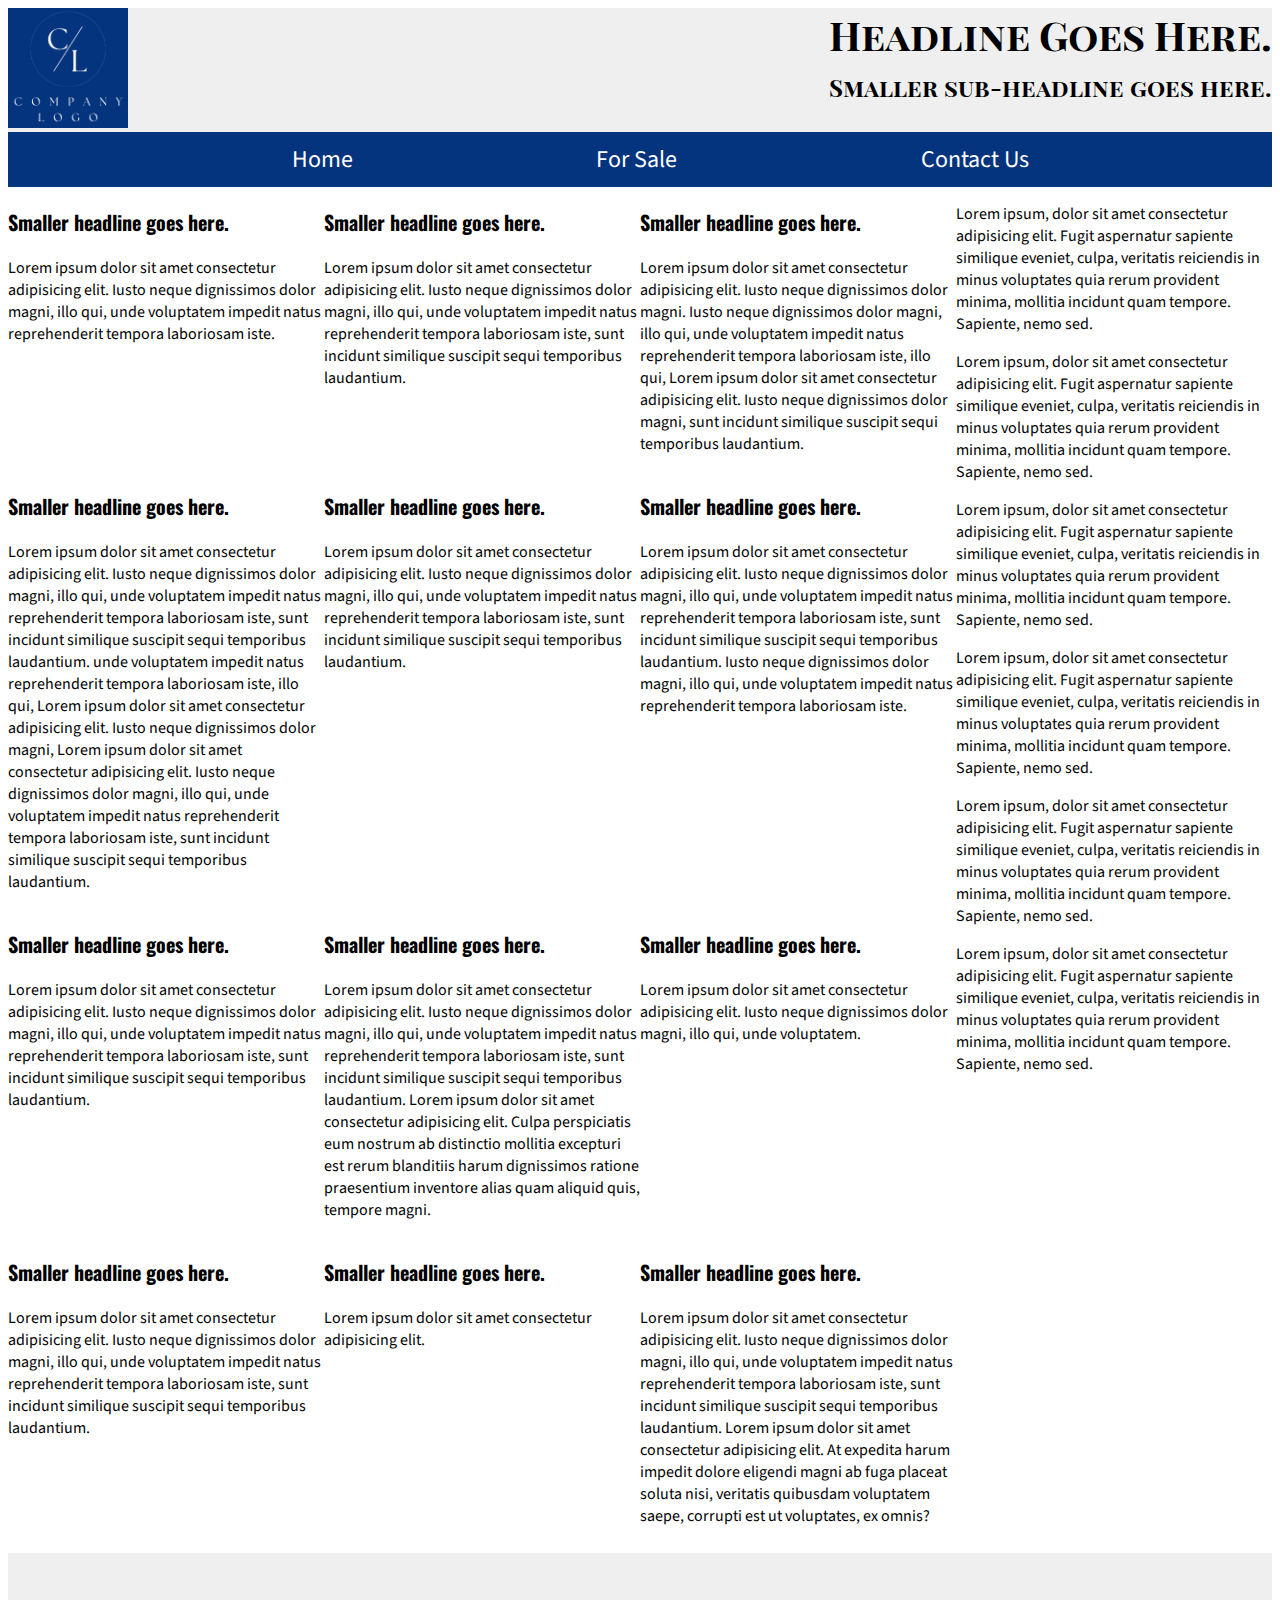
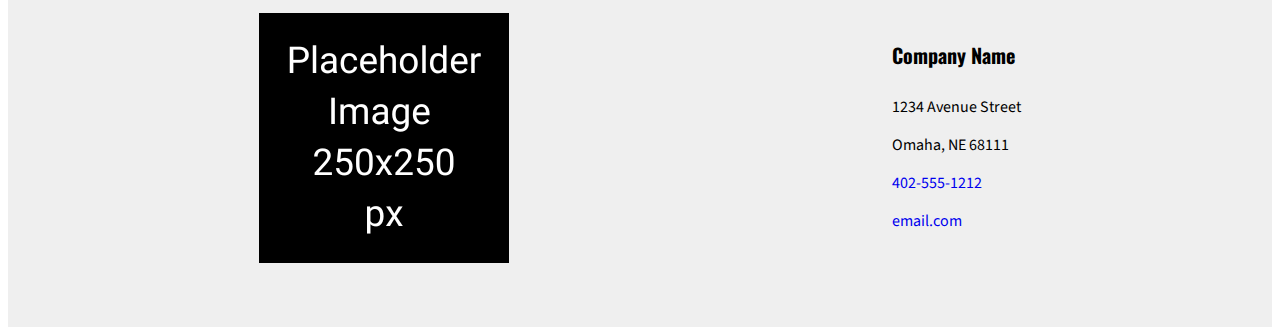
<file: index.html>
<!DOCTYPE html>
<html lang="en">
<head>
<meta charset="UTF-8">
<meta http-equiv="X-UA-Compatible" content="IE=edge">
<meta name="viewport" content="width=device-width, initial-scale=1.0">
<link rel="stylesheet" href="./style.css">
<link rel="preconnect" href="https://fonts.googleapis.com">
<link rel="preconnect" href="https://fonts.gstatic.com" crossorigin>
<link
    href="https://fonts.googleapis.com/css2?family=Oswald:wght@200;400&family=Playfair+Display&family=Playfair+Display+SC&family=Source+Sans+Pro&display=swap"
    rel="stylesheet">
<title>Index</title>
</head>
<body>
<header>
    <div class="flex space-between bg-gray">
        <picture>
            <img src="./images/company-logo-rev-250.png" alt="company logo" width="120" height="120">
        </picture>
        <div class="flex column gap-10">
            <h1 class="playfair">Headline Goes Here.</h1>
            <h2 class="playfair">Smaller sub-headline goes here.</h2>
        </div>
    </div>
    <nav class="bg-blue">
        <ul class="flex space-evenly">
            <li><a class="white" href="./index.html">Home</a></li>
            <li><a class="white" href="./for-sale.html">For Sale</a></li>
            <li><a class="white" href="./contact.html">Contact Us</a></li>
        </ul>
    </nav>
</header>
<main class="flex-mobile">
    <section class="basis-75 flex wrap">
        <div class="basis-33">
            <h3>Smaller headline goes here.</h3>
            <p>Lorem ipsum dolor sit amet consectetur adipisicing elit. Iusto neque dignissimos dolor magni, illo qui, unde voluptatem impedit natus reprehenderit tempora laboriosam iste.</p>
        </div>
        <div class="basis-33">
            <h3>Smaller headline goes here.</h3>
            <p>Lorem ipsum dolor sit amet consectetur adipisicing elit. Iusto neque dignissimos dolor magni, illo qui, unde voluptatem impedit natus reprehenderit tempora laboriosam iste, sunt incidunt similique suscipit sequi temporibus laudantium.</p>
        </div>
        <div class="basis-33">
            <h3>Smaller headline goes here.</h3>
            <p>Lorem ipsum dolor sit amet consectetur adipisicing elit. Iusto neque dignissimos dolor magni. Iusto neque dignissimos dolor magni, illo qui, unde voluptatem impedit natus reprehenderit tempora laboriosam iste, illo qui, Lorem ipsum dolor sit amet consectetur adipisicing elit. Iusto neque dignissimos dolor magni, sunt incidunt similique suscipit sequi temporibus laudantium.</p>
        </div>
        <div class="basis-33">
            <h3>Smaller headline goes here.</h3>
            <p>Lorem ipsum dolor sit amet consectetur adipisicing elit. Iusto neque dignissimos dolor magni, illo qui, unde voluptatem impedit natus reprehenderit tempora laboriosam iste, sunt incidunt similique suscipit sequi temporibus laudantium. unde voluptatem impedit natus reprehenderit tempora laboriosam iste, illo qui, Lorem ipsum dolor sit amet consectetur adipisicing elit. Iusto neque dignissimos dolor magni, Lorem ipsum dolor sit amet consectetur adipisicing elit. Iusto neque dignissimos dolor magni, illo qui, unde voluptatem impedit natus reprehenderit tempora laboriosam iste, sunt incidunt similique suscipit sequi temporibus laudantium.</p>
        </div>
        <div class="basis-33">
            <h3>Smaller headline goes here.</h3>
            <p>Lorem ipsum dolor sit amet consectetur adipisicing elit. Iusto neque dignissimos dolor magni, illo qui, unde voluptatem impedit natus reprehenderit tempora laboriosam iste, sunt incidunt similique suscipit sequi temporibus laudantium.</p>
        </div>
        <div class="basis-33">
            <h3>Smaller headline goes here.</h3>
            <p>Lorem ipsum dolor sit amet consectetur adipisicing elit. Iusto neque dignissimos dolor magni, illo qui, unde voluptatem impedit natus reprehenderit tempora laboriosam iste, sunt incidunt similique suscipit sequi temporibus laudantium. Iusto neque dignissimos dolor magni, illo qui, unde voluptatem impedit natus reprehenderit tempora laboriosam iste.</p>
        </div>
        <div class="basis-33">
            <h3>Smaller headline goes here.</h3>
            <p>Lorem ipsum dolor sit amet consectetur adipisicing elit. Iusto neque dignissimos dolor magni, illo qui, unde voluptatem impedit natus reprehenderit tempora laboriosam iste, sunt incidunt similique suscipit sequi temporibus laudantium.</p>
        </div>
        <div class="basis-33">
            <h3>Smaller headline goes here.</h3>
            <p>Lorem ipsum dolor sit amet consectetur adipisicing elit. Iusto neque dignissimos dolor magni, illo qui, unde voluptatem impedit natus reprehenderit tempora laboriosam iste, sunt incidunt similique suscipit sequi temporibus laudantium. Lorem ipsum dolor sit amet consectetur adipisicing elit. Culpa perspiciatis eum nostrum ab distinctio mollitia excepturi est rerum blanditiis harum dignissimos ratione praesentium inventore alias quam aliquid quis, tempore magni.</p>
        </div>
        <div class="basis-33">
            <h3>Smaller headline goes here.</h3>
            <p>Lorem ipsum dolor sit amet consectetur adipisicing elit. Iusto neque dignissimos dolor magni, illo qui, unde voluptatem.</p>
        </div>
        <div class="basis-33">
            <h3>Smaller headline goes here.</h3>
            <p>Lorem ipsum dolor sit amet consectetur adipisicing elit. Iusto neque dignissimos dolor magni, illo qui, unde voluptatem impedit natus reprehenderit tempora laboriosam iste, sunt incidunt similique suscipit sequi temporibus laudantium.</p>
        </div>
        <div class="basis-33">
            <h3>Smaller headline goes here.</h3>
            <p>Lorem ipsum dolor sit amet consectetur adipisicing elit.</p>
        </div>
        <div class="basis-33">
            <h3>Smaller headline goes here.</h3>
            <p>Lorem ipsum dolor sit amet consectetur adipisicing elit. Iusto neque dignissimos dolor magni, illo qui, unde voluptatem impedit natus reprehenderit tempora laboriosam iste, sunt incidunt similique suscipit sequi temporibus laudantium. Lorem ipsum dolor sit amet consectetur adipisicing elit. At expedita harum impedit dolore eligendi magni ab fuga placeat soluta nisi, veritatis quibusdam voluptatem saepe, corrupti est ut voluptates, ex omnis?</p>
        </div>
    </section>
    <aside class="basis-25">
        <div>
            <p>Lorem ipsum, dolor sit amet consectetur adipisicing elit. Fugit aspernatur sapiente similique eveniet, culpa, veritatis reiciendis in minus voluptates quia rerum provident minima, mollitia incidunt quam tempore. Sapiente, nemo sed.</p>
        </div>
        <div>
            <p>Lorem ipsum, dolor sit amet consectetur adipisicing elit. Fugit aspernatur sapiente similique eveniet, culpa, veritatis reiciendis in minus voluptates quia rerum provident minima, mollitia incidunt quam tempore. Sapiente, nemo sed.</p>
        </div>
        <div>
            <p>Lorem ipsum, dolor sit amet consectetur adipisicing elit. Fugit aspernatur sapiente similique eveniet, culpa, veritatis reiciendis in minus voluptates quia rerum provident minima, mollitia incidunt quam tempore. Sapiente, nemo sed.</p>
        </div>
        <div>
            <p>Lorem ipsum, dolor sit amet consectetur adipisicing elit. Fugit aspernatur sapiente similique eveniet, culpa, veritatis reiciendis in minus voluptates quia rerum provident minima, mollitia incidunt quam tempore. Sapiente, nemo sed.</p>
        </div>
        <div>
            <p>Lorem ipsum, dolor sit amet consectetur adipisicing elit. Fugit aspernatur sapiente similique eveniet, culpa, veritatis reiciendis in minus voluptates quia rerum provident minima, mollitia incidunt quam tempore. Sapiente, nemo sed.</p>
        </div>
        <div>
            <p>Lorem ipsum, dolor sit amet consectetur adipisicing elit. Fugit aspernatur sapiente similique eveniet, culpa, veritatis reiciendis in minus voluptates quia rerum provident minima, mollitia incidunt quam tempore. Sapiente, nemo sed.</p>
        </div>
    </aside>
</main>
<footer class="flex space-around bg-gray padding-60">
    <section>
        <picture>
            <img src="./images/placeholder-image.png" alt="placeholder image">
        </picture>
    </section>
    <section>
        <h4>Company Name</h4>
        <p>1234 Avenue Street</p>
        <p>Omaha, NE 68111</p>
        <p><a href="tel:402-555-1212">402-555-1212</a></p>
        <p><a href="mailto:email.com">email.com</a></p>
    </section>
</footer>
</body>
</html>
</file>
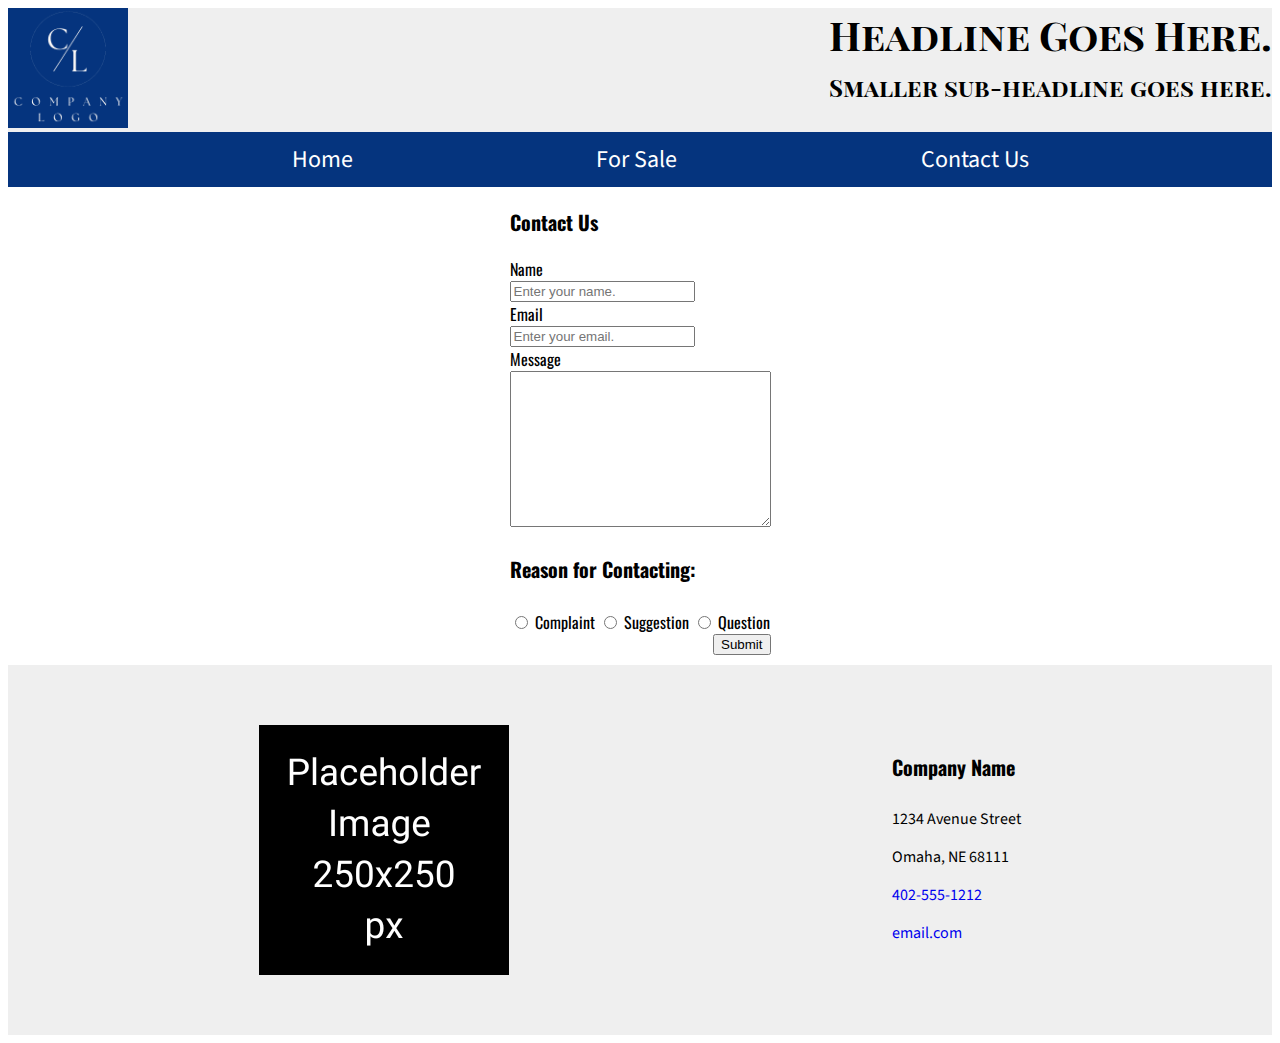
<file: contact.html>
<!DOCTYPE html>
<html lang="en">

<head>
    <meta charset="UTF-8">
    <meta http-equiv="X-UA-Compatible" content="IE=edge">
    <meta name="viewport" content="width=device-width, initial-scale=1.0">
    <link rel="stylesheet" href="./style.css">
    <link rel="preconnect" href="https://fonts.googleapis.com">
    <link rel="preconnect" href="https://fonts.gstatic.com" crossorigin>
    <link
        href="https://fonts.googleapis.com/css2?family=Oswald:wght@200;400&family=Playfair+Display&family=Playfair+Display+SC&family=Source+Sans+Pro&display=swap"
        rel="stylesheet">
    <title>Contact</title>
</head>

<body>
    <header>
        <div class="flex space-between bg-gray">
            <picture>
                <img src="./images/company-logo-rev-250.png" alt="company logo" width="120" height="120">
            </picture>
            <div class="flex column gap-10">
                <h1 class="playfair">Headline Goes Here.</h1>
                <h2 class="playfair">Smaller sub-headline goes here.</h2>
            </div>
        </div>
        <nav class="bg-blue">
            <ul class="flex space-evenly">
                <li><a class="white" href="./index.html">Home</a></li>
                <li><a class="white" href="./for-sale.html">For Sale</a></li>
                <li><a class="white" href="./contact.html">Contact Us</a></li>
            </ul>
        </nav>
    </header>
    <main class="flex center">
        <div class="form-container">
            <h3>Contact Us</h3>
            <form action="">
                <label for="name">Name</label>
                <input type="text" id="name" name="name" placeholder="Enter your name.">
                
                <label for="email">Email</label>
                <input type="email" id="email" name="email" placeholder="Enter your email.">
                
                <label for="message">Message</label>
                <textarea name="message" id="message" cols="30" rows="10"></textarea>

                <h4>Reason for Contacting:</h4>
                
                <input type="radio" name="contact-reason" id="reason-1">
                <label for="reason-1">Complaint</label>

                <input type="radio" name="contact-reason" id="reason-2">
                <label for="reason-2">Suggestion</label>  
                
                <input type="radio" name="contact-reason" id="reason-3">
                <label for="reason-3">Question</label>
                
                <div class="button-container flex flex-end">
                <button type="submit">Submit</button>
                </div>
            </form>
        </div>
    </main>
    <footer class="flex space-around bg-gray padding-60"
            <picture>
                <img src="./images/placeholder-image.png" alt="placeholder image">
            </picture>
        </section>
        <section>
            <h4>Company Name</h4>
            <p>1234 Avenue Street</p>
            <p>Omaha, NE 68111</p>
            <p><a href="tel:402-555-1212">402-555-1212</a></p>
            <p><a href="mailto:email.com">email.com</a></p>
        </section>
    </footer>
    </body>
    </html>
</file>
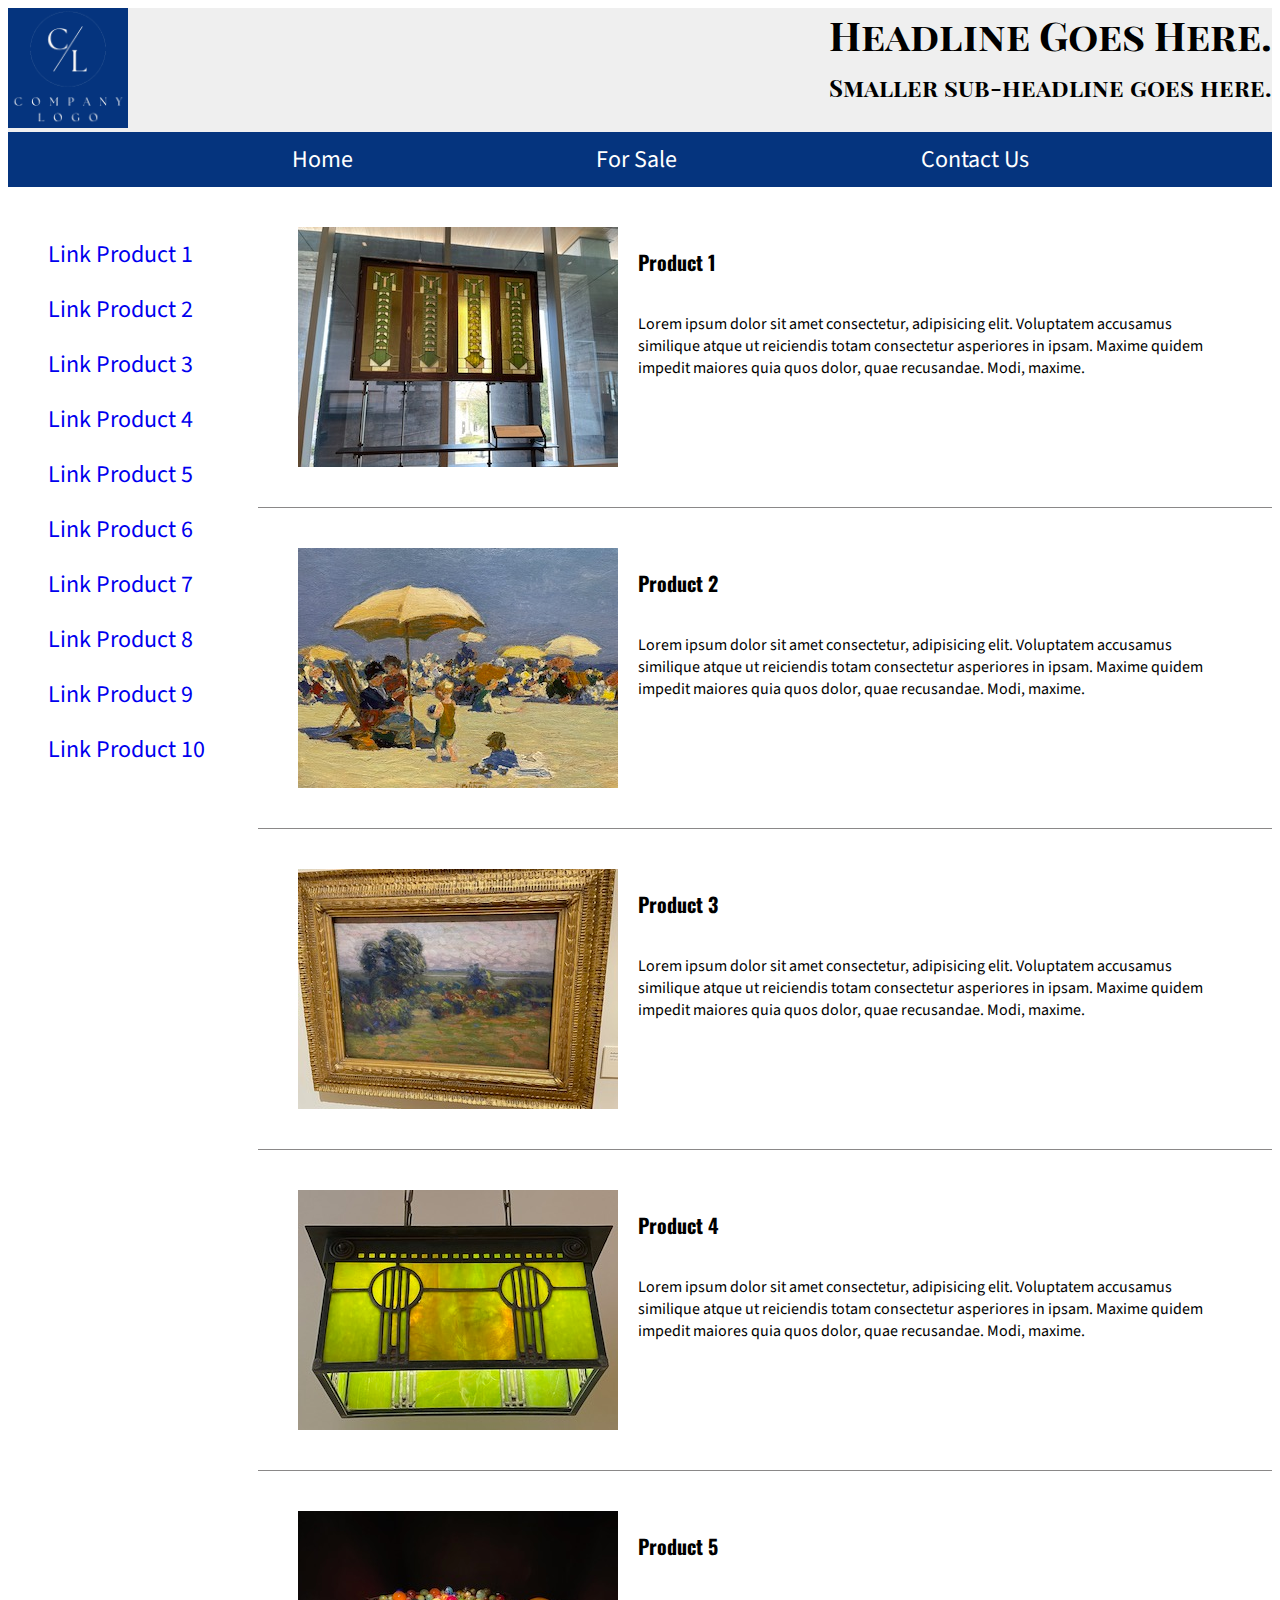
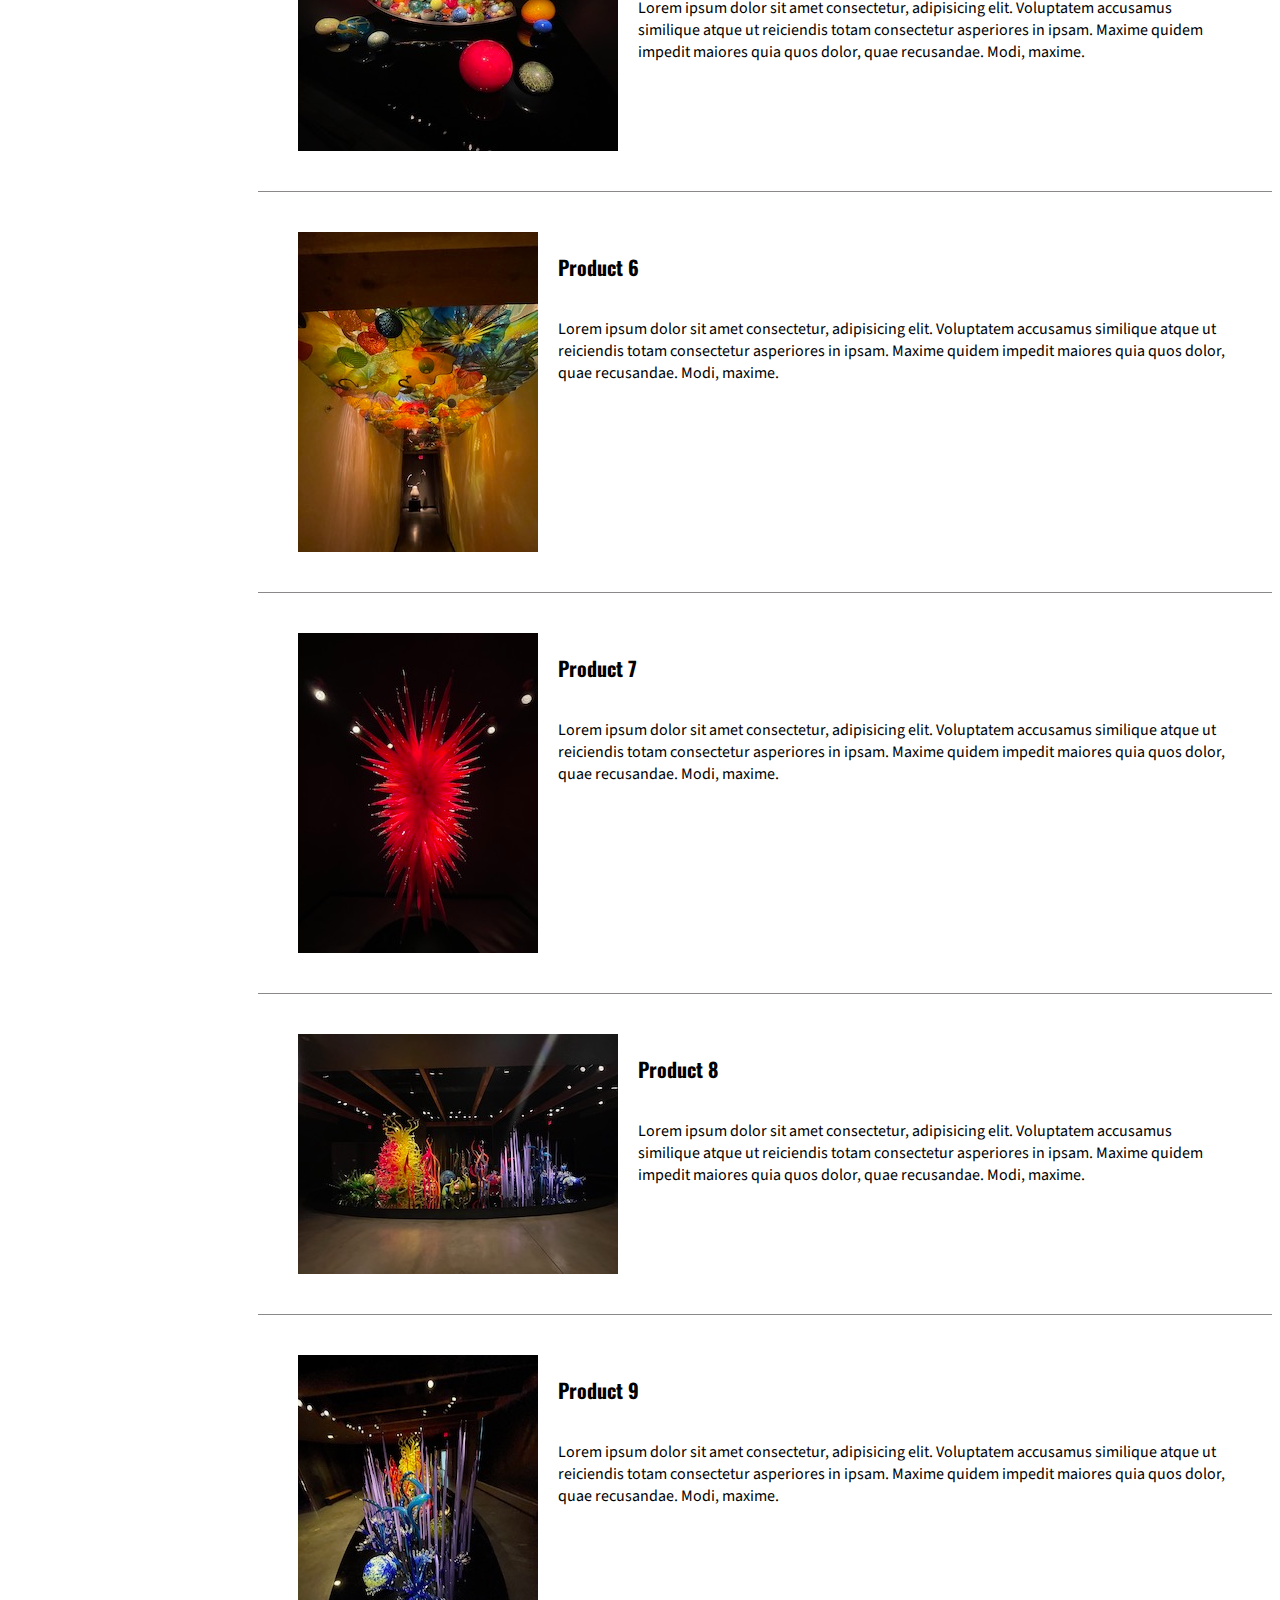
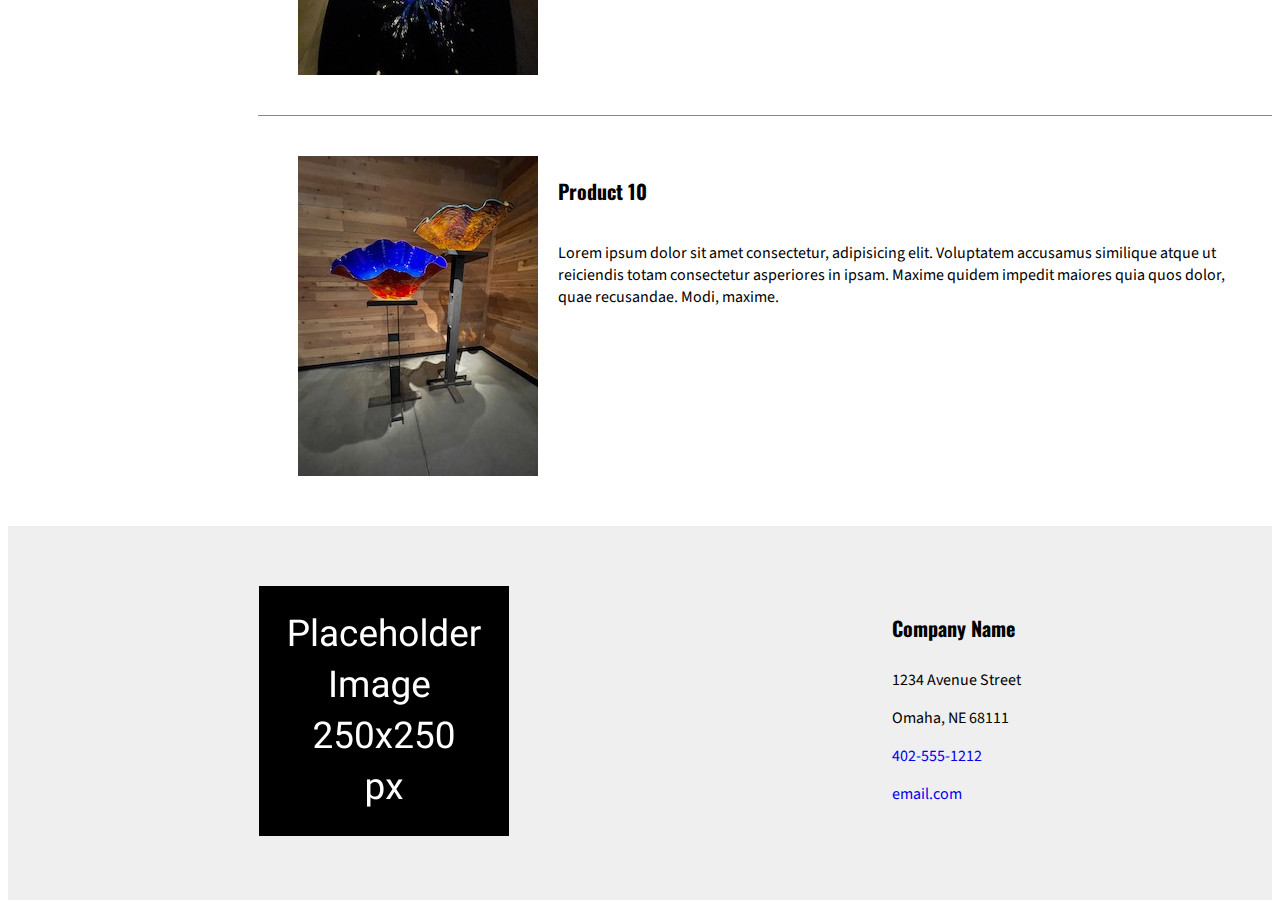
<file: for-sale.html>
<!DOCTYPE html>
<html lang="en">

<head>
<meta charset="UTF-8">
<meta http-equiv="X-UA-Compatible" content="IE=edge">
<meta name="viewport" content="width=device-width, initial-scale=1.0">
<link rel="stylesheet" href="./style.css">
<link rel="preconnect" href="https://fonts.googleapis.com">
<link rel="preconnect" href="https://fonts.gstatic.com" crossorigin>
<link
    href="https://fonts.googleapis.com/css2?family=Oswald:wght@200;400&family=Playfair+Display&family=Playfair+Display+SC&family=Source+Sans+Pro&display=swap"
    rel="stylesheet">
<title>For Sale</title>
</head>

<body>
    <header>
        <div class="flex space-between bg-gray">
            <picture>
                <img src="./images/company-logo-rev-250.png" alt="company logo" width="120" height="120">
            </picture>
            <div class="flex column gap-10">
                <h1 class="playfair">Headline Goes Here.</h1>
                <h2 class="playfair">Smaller sub-headline goes here.</h2>
            </div>
        </div>
        <nav class="bg-blue">
            <ul class="flex space-evenly">
                <li><a class="white" href="./index.html">Home</a></li>
                <li><a class="white" href="./for-sale.html">For Sale</a></li>
                <li><a class="white" href="./contact.html">Contact Us</a></li>
            </ul>
        </nav>
    </header>
    <main class="flex-mobile">
        <nav class="product-menu">
            <ul>
                <li><a href="#product-1">Link Product 1</a></li>
                <li><a href="#product-2">Link Product 2</a></li>
                <li><a href="#product-3">Link Product 3</a></li>
                <li><a href="#product-4">Link Product 4</a></li>
                <li><a href="#product-5">Link Product 5</a></li>
                <li><a href="#product-6">Link Product 6</a></li>
                <li><a href="#product-7">Link Product 7</a></li>
                <li><a href="#product-8">Link Product 8</a></li>
                <li><a href="#product-9">Link Product 9</a></li>
                <li><a href="#product-10">Link Product 10</a></li>
            </ul>
        </nav>
        <section class="product-grid">
            <article class="flex-mobile" id="product-1">
                <img class="basis-25" src="images/Museums2021_1.jpeg" alt="">
                <div class="basis-75 flex column product-content">
                    <h3>Product 1</h3>
                    <p>Lorem ipsum dolor sit amet consectetur, adipisicing elit. Voluptatem accusamus similique atque ut reiciendis totam consectetur asperiores in ipsam. Maxime quidem impedit maiores quia quos dolor, quae recusandae. Modi, maxime.</p>
                </div>
            </article>
            <article class="flex-mobile" id="product-2">
                <img class="basis-25" src="images/Museums2021_2.jpeg" alt="">
                <div class="basis-75 flex column product-content">
                    <h3>Product 2</h3>
                    <p>Lorem ipsum dolor sit amet consectetur, adipisicing elit. Voluptatem accusamus similique atque ut reiciendis totam consectetur asperiores in ipsam. Maxime quidem impedit maiores quia quos dolor, quae recusandae. Modi, maxime.</p>
                </div>
            </article>
            <article class="flex-mobile" id="product-3">
                <img src="images/Museums2021_3.jpeg" alt="">
                <div class="flex column product-content">
                    <h3>Product 3</h3>
                    <p>Lorem ipsum dolor sit amet consectetur, adipisicing elit. Voluptatem accusamus similique atque ut reiciendis totam consectetur asperiores in ipsam. Maxime quidem impedit maiores quia quos dolor, quae recusandae. Modi, maxime.</p>
                </div>
            </article>
            <article class="flex-mobile" id="product-4">
                <img src="images/Museums2021_4.jpeg" alt="">
                <div class="flex column product-content">
                    <h3>Product 4</h3>
                    <p>Lorem ipsum dolor sit amet consectetur, adipisicing elit. Voluptatem accusamus similique atque ut reiciendis totam consectetur asperiores in ipsam. Maxime quidem impedit maiores quia quos dolor, quae recusandae. Modi, maxime.</p>
                </div>
            </article>
            <article class="flex-mobile" id="product-5">
                <img src="images/Museums2021_5.jpeg" alt="">
                <div class="flex column product-content">
                    <h3>Product 5</h3>
                    <p>Lorem ipsum dolor sit amet consectetur, adipisicing elit. Voluptatem accusamus similique atque ut reiciendis totam consectetur asperiores in ipsam. Maxime quidem impedit maiores quia quos dolor, quae recusandae. Modi, maxime.</p>
                </div>
            </article>
            <article class="flex-mobile" id="product-6">
                <img src="images/Museums2021_6.jpeg" alt="">
                <div class="flex column product-content">
                <h3>Product 6</h3>
                <p>Lorem ipsum dolor sit amet consectetur, adipisicing elit. Voluptatem accusamus similique atque ut reiciendis totam consectetur asperiores in ipsam. Maxime quidem impedit maiores quia quos dolor, quae recusandae. Modi, maxime.</p>
                </div>
            </article>
            <article class="flex-mobile" id="product-7">
                <img src="images/Museums2021_7.jpeg" alt="">
                <div class="flex column product-content">
                    <h3>Product 7</h3>
                    <p>Lorem ipsum dolor sit amet consectetur, adipisicing elit. Voluptatem accusamus similique atque ut reiciendis totam consectetur asperiores in ipsam. Maxime quidem impedit maiores quia quos dolor, quae recusandae. Modi, maxime.</p>
                </div>
            </article>
            <article class="flex-mobile" id="product-8">
                <img src="images/Museums2021_8.jpeg" alt="">
                <div class="flex column product-content">
                    <h3>Product 8</h3>
                    <p>Lorem ipsum dolor sit amet consectetur, adipisicing elit. Voluptatem accusamus similique atque ut reiciendis totam consectetur asperiores in ipsam. Maxime quidem impedit maiores quia quos dolor, quae recusandae. Modi, maxime.</p>
                </div>
            </article>
            <article class="flex-mobile" id="product-9">
                <img src="images/Museums2021_9.jpeg" alt="">
                <div class="flex column product-content">
                    <h3>Product 9</h3>
                    <p>Lorem ipsum dolor sit amet consectetur, adipisicing elit. Voluptatem accusamus similique atque ut reiciendis totam consectetur asperiores in ipsam. Maxime quidem impedit maiores quia quos dolor, quae recusandae. Modi, maxime.</p>    
                </div>
            </article>
            <article class="flex-mobile" id="product-10">
                <img src="images/Museums2021_10.jpeg" alt="">
                <div class="flex column product-content">
                    <h3>Product 10</h3>
                    <p>Lorem ipsum dolor sit amet consectetur, adipisicing elit. Voluptatem accusamus similique atque ut reiciendis totam consectetur asperiores in ipsam. Maxime quidem impedit maiores quia quos dolor, quae recusandae. Modi, maxime.</p>
                </div>
            </article>
        </section>
    </main>
    <footer class="flex space-around bg-gray padding-60">
        <section>
            <picture>
                <img src="./images/placeholder-image.png" alt="placeholder image">
            </picture>
        </section>
        <section>
            <h4>Company Name</h4>
            <p>1234 Avenue Street</p>
            <p>Omaha, NE 68111</p>
            <p><a href="tel:402-555-1212">402-555-1212</a></p>
            <p><a href="mailto:email.com">email.com</a></p>
        </section>
    </footer>
    </body>
</html>
</file>
<file: style.css>
/* * {
    border: 1px solid grey;
    box-sizing: border-box;
} */
html {
    scroll-behavior: smooth;
}

/* Some resets */

input[type=text], input[type=email], button[type=submit], textarea {
    display: block;
}
h1, h2, ul {
    margin: 0;
}
li {
    list-style-type: none;
    padding: 10px 0;
}
a {
    text-decoration: none;
}

/* Font styling:*/

h1 {
    font-size: 2.5rem;
}
h2 {
    font-size: 1.5rem
}
h3, h4 {
    font-size: 1.25rem
}
p, li{
    font-size: 1rem;
}
nav a {
    font-size: 1.5rem;
}
p, a {
    font-family: "Source Sans Pro", sans-serif;
}
a:hover {
    color: #f88c27;
}
li, h3, h4, label {
    font-family: "Oswald", sans-serif;
}
article {
    padding: 40px;
    gap: 20px;
    border-bottom: 1px solid #8a8888;
}
article:last-child {
    border-bottom: none;
}
.product-menu ul {
    padding-top: 40px;
}

/* Reusable CSS*/ 

.flex {
    display: flex;
}
.wrap {
    flex-wrap: wrap;
}
.column {
    flex-direction: column;
}
.gap-10 {
    gap: 10px;
}
.padding-10 {
    padding: 10px;
}
.padding-60 {
    padding: 60px;
}
.flex-start {
    justify-content: flex-start;
}
.center {
    justify-content: center;
}
.flex-end {
    justify-content: flex-end;
}
.space-between {
    justify-content: space-between;
}
.space-evenly {
    justify-content: space-evenly;
}
.space-around {
    justify-content: space-around;
}
.margin-0 {
    margin: 0;
}
.margin-auto {
    margin: auto;
}
.playfair {
    font-family: "Playfair Display SC", serif;
}
.source-sans-pro {
    font-family: 'Source Sans Pro', sans-serif;
}
.oswald {
    font-family: 'Oswald', sans-serif;
} 
.blue {
    color: #05347e
}
.bg-blue {
    background-color: #05347e;
}
.gray {
    color: #efefef;
}
.bg-gray {
    background-color: #efefef
}
.white {
    color: #ffffff;
}

/* Other CSS */


/* -"-There should be whitespace between the body content and the footer" */

main {
    margin-bottom: 10px;
}
/* "(Side menu) should remain a static width at all resolutions */
/* -"The remainder of the page should be taken up by items for sale with a small amount of whitespace between the main section and the menu." */

.product-menu {
    min-width: 250px;
    margin-bottom: 10px;
}

/*  */

/* Begin media queries */

@media (min-width:768px ) {
    .flex-mobile {
        display: flex;
    }
    .basis-75 {
        flex-basis: 75%;
    }
    .basis-25 {
        flex-basis: 25%;
    }
    .basis-50 {
        flex-basis: 50%;
    }
    .basis-33 {
        flex-basis: calc( 100% / 3);
    }

}

@media (min-width:768px) {

}

@media (min-width:992px) {

}

@media (min-width:1200px) {}
</file>
